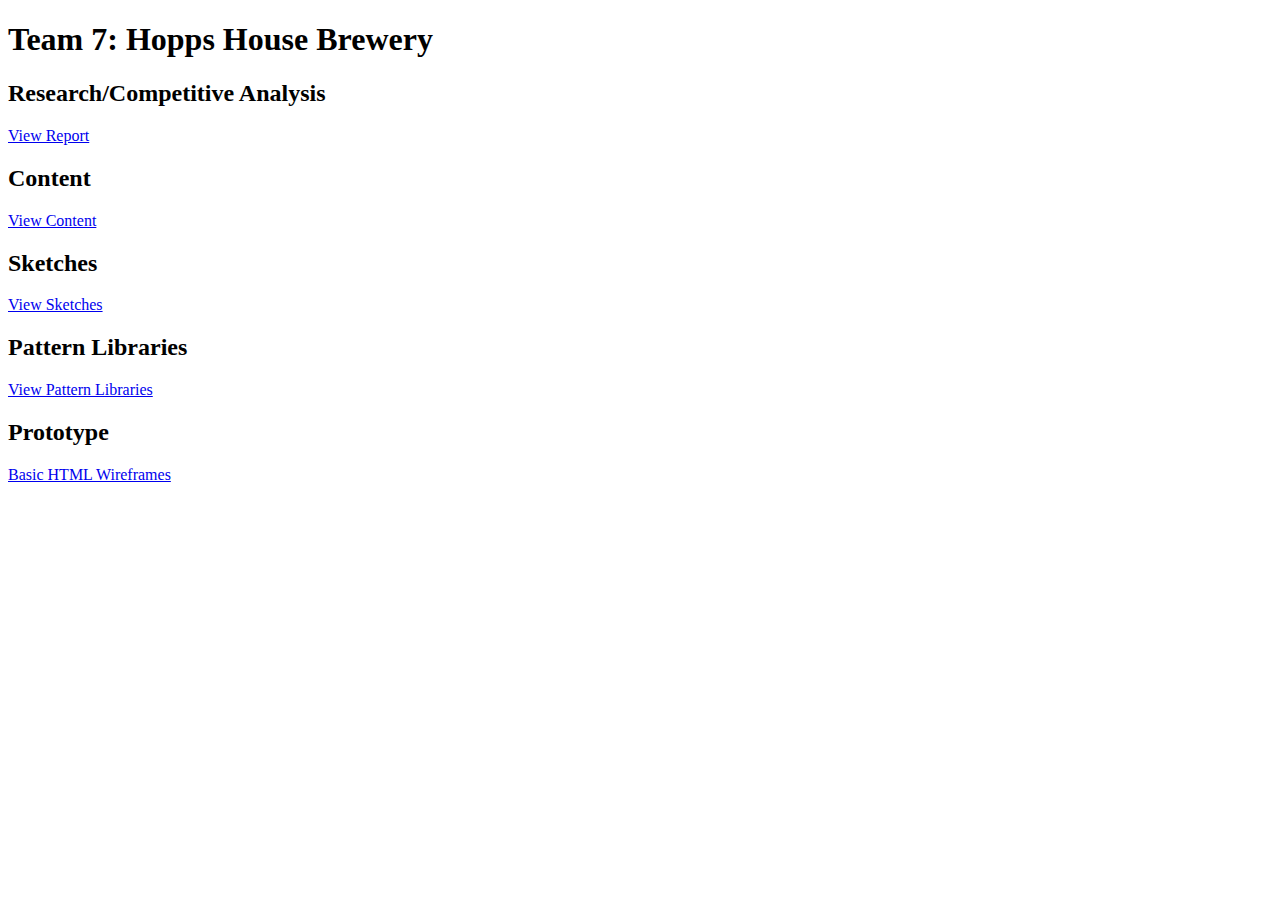
<file: index.html>
<!DOCTYPE html>
<html lang="en" dir="ltr">
  <head>
    <meta charset="utf-8">
    <title>Hopps House Brewery</title>
  </head>
  <body>
    <h1>Team 7: Hopps House Brewery</h1>

    <h2>Research/Competitive Analysis</h2>

    <a href="https://drive.google.com/drive/u/0/folders/1Qer8gmsWX31L76rri_GkNjLvaVluRV1O?ogsrc=32">View Report</a>

<h2>Content</h2>

<a href="https://drive.google.com/drive/u/0/folders/1Qer8gmsWX31L76rri_GkNjLvaVluRV1O">View Content</a>

<h2>Sketches</h2>

<a href="https://drive.google.com/drive/u/0/folders/1Qer8gmsWX31L76rri_GkNjLvaVluRV1O">View Sketches</a>

<h2>Pattern Libraries</h2>

<a href="https://drive.google.com/drive/u/0/folders/1Qer8gmsWX31L76rri_GkNjLvaVluRV1O">View Pattern Libraries</a>


<h2>Prototype</h2>

<a href="https://kentstateweb.github.io/fall-2018-megan-monsman-alicia-sloan/prototype/home.html">Basic HTML Wireframes</a>

  </body>
</html>
</file>
